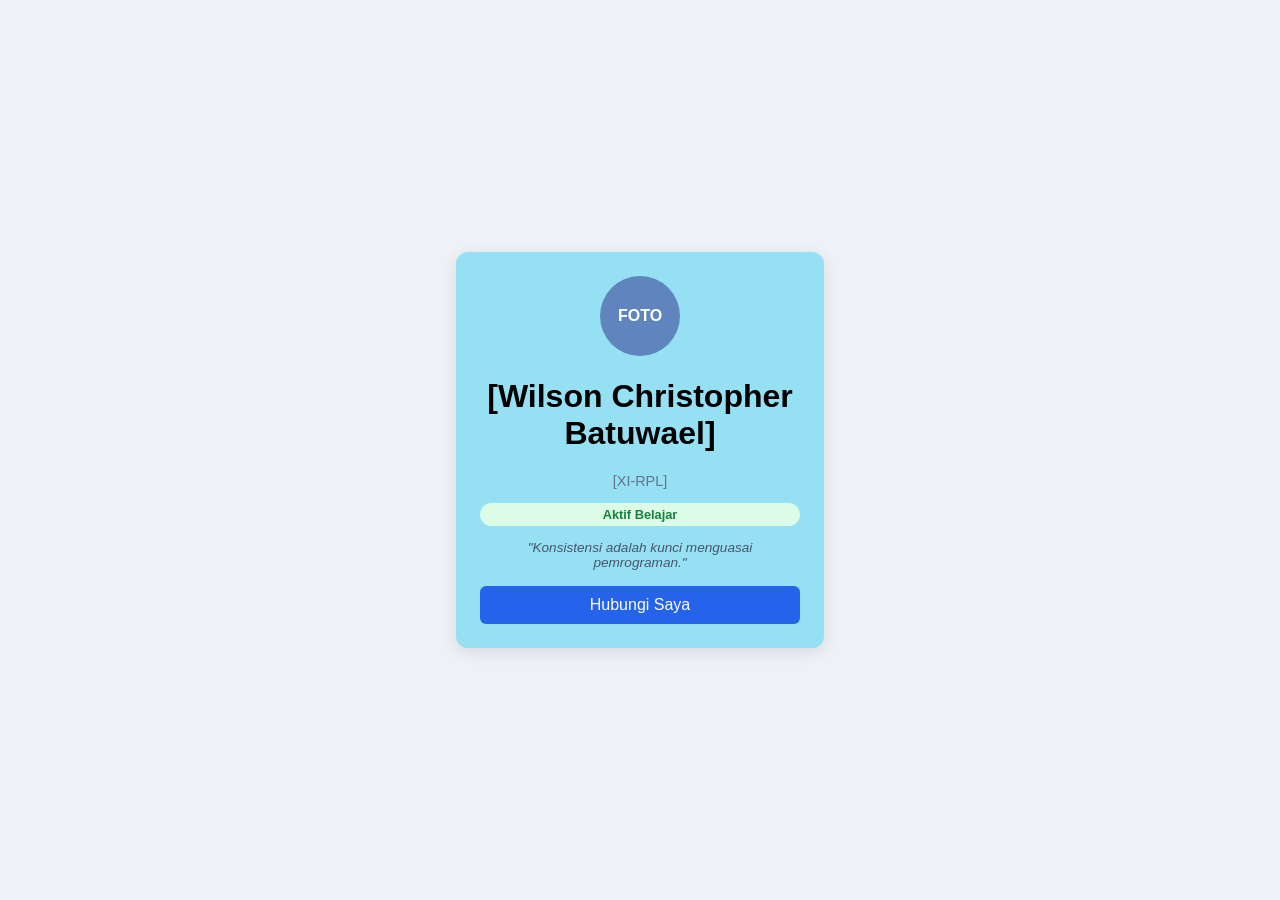
<file: index.html>
<!DOCTYPE html>
<html lang="id">
<head>
    <meta charset="UTF-8">
    <meta name="viewport" content="width=devide-width, initial-scale=1.0">
    <title>Profil Kartu Digital</title>

    <!--HUBUNGKAN EXSTERNAL CSS DI SINI-->
    <link rel="stylesheet" href="style.css">

    <!-- TULIS INTERNAL CSS DISINI-->
    <style>
        .avatar-placeholder{
            width: 80px;
            height: 80px;
            margin: 0 auto 12px auto;
            border-radius: 50%;
            background-color: #6084be;
            color: #ffffff;
            display: flex;
            align-items: center;
            justify-content: center;
            font-weight: bold;
        }

        .nama siswa{
            font-size: 1.25rem;
            color: #9caae7;
            margin-bottom: 4px;
        }

        .jurusan{
            font-size: 0.9rem;
            color: #64748b;
            margin-top: 0;
        }

        .quote {
            font-style: italic;
            font-size: 0.85rem;
            color: #475569
        }
    </style>

</head>
<body>

    <div class="card">
        <div class="avatar-placeholder">FOTO</div>
        <h1 class="nama-siswa">[Wilson Christopher Batuwael]</h1>
        <p class="jurusan">[XI-RPL]</p>

        <div class="info-section">
            <p class="status-badge" style="display: inline-blok; background-color:#dcfce7; color:#15803d; padding: 4px 12px; border-radius: 20px; font-weight: bold; font-size:0.8rem; ">Aktif Belajar</p>
            <p class="quote">"Konsistensi adalah kunci menguasai pemrograman."</p>
        </div>

        <!-- ELEMEN UNTUK INLINE CSS-->
        <a href="#" class="btn-kontak" style="display: block; margin-top: 16px; padding: 10px; background-color: #2563eb; color: #ffffff; text-decoration: none; border-radius: 6px; font-weight: 500;">Hubungi Saya</a>
    </div>

</body>
</html>
</file>
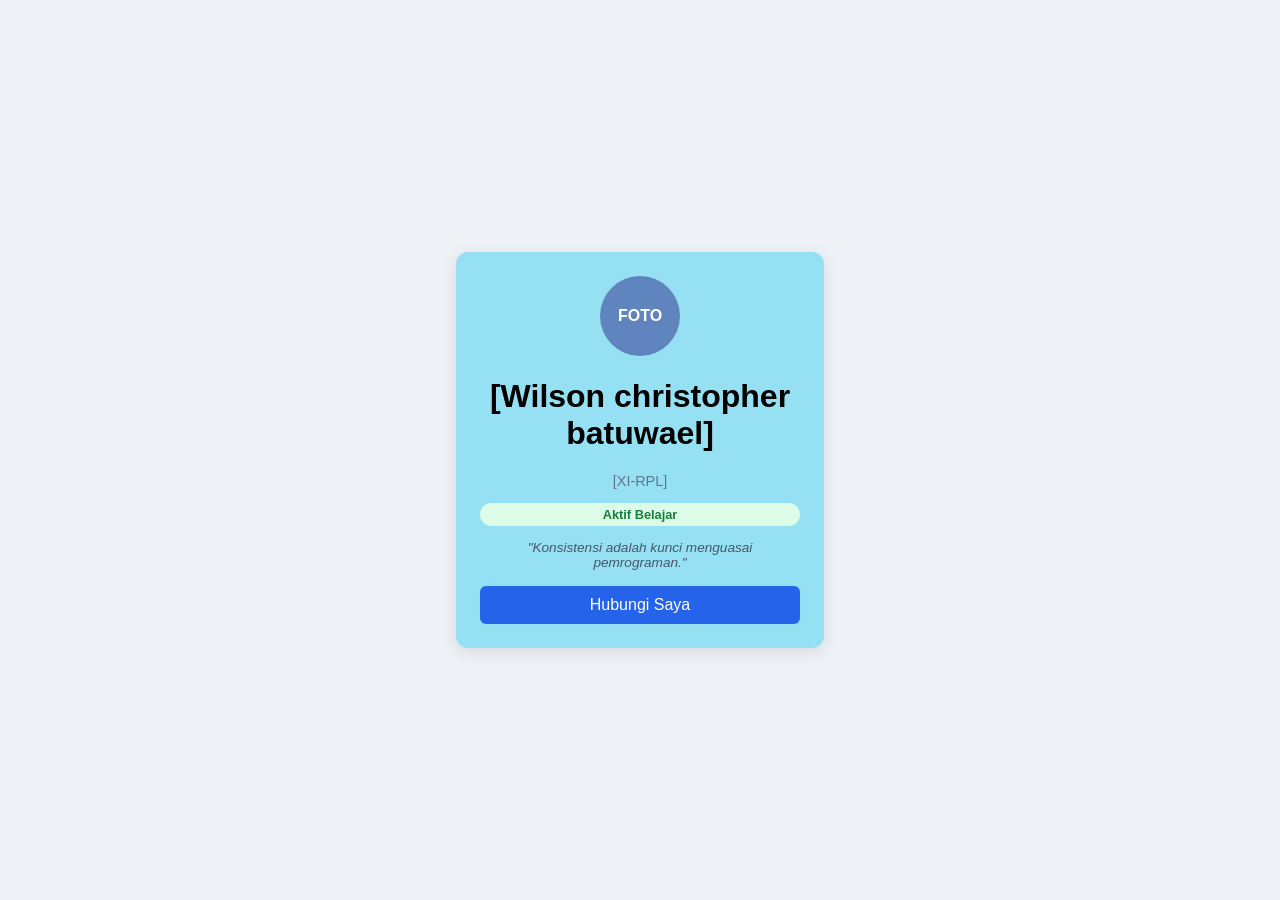
<file: aset/index.html>
<!DOCTYPE html>
<html lang="id">
<head>
    <meta charset="UTF-8">
    <meta name="viewport" content="width=devide-width, initial-scale=1.0">
    <title>Profil Kartu Digital</title>

    <!--HUBUNGKAN EXSTERNAL CSS DI SINI-->
    <link rel="stylesheet" href="style.css">

    <!-- TULIS INTERNAL CSS DISINI-->
    <style>
        .avatar-placeholder{
            width: 80px;
            height: 80px;
            margin: 0 auto 12px auto;
            border-radius: 50%;
            background-color: #6084be;
            color: #ffffff;
            display: flex;
            align-items: center;
            justify-content: center;
            font-weight: bold;
        }

        .nama siswa{
            font-size: 1.25rem;
            color: #9caae7;
            margin-bottom: 4px;
        }

        .jurusan{
            font-size: 0.9rem;
            color: #64748b;
            margin-top: 0;
        }

        .quote {
            font-style: italic;
            font-size: 0.85rem;
            color: #475569
        }
    </style>

</head>
<body>

    <div class="card">
        <div class="avatar-placeholder">FOTO</div>
        <h1 class="nama-siswa">[Wilson christopher batuwael]</h1>
        <p class="jurusan">[XI-RPL]</p>

        <div class="info-section">
            <p class="status-badge" style="display: inline-blok; background-color:#dcfce7; color:#15803d; padding: 4px 12px; border-radius: 20px; font-weight: bold; font-size:0.8rem; ">Aktif Belajar</p>
            <p class="quote">"Konsistensi adalah kunci menguasai pemrograman."</p>
        </div>

        <!-- ELEMEN UNTUK INLINE CSS-->
        <a href="#" class="btn-kontak" style="display: block; margin-top: 16px; padding: 10px; background-color: #2563eb; color: #ffffff; text-decoration: none; border-radius: 6px; font-weight: 500;">Hubungi Saya</a>
    </div>

</body>
</html>
</file>
<file: style.css>
/* Aturan Dasar Halaman*/
body {
    margin: 0;
    padding: 0;
    font-family: Arial, sans-serif;
    background-color: #eef2f6;
    display: flex;
    justify-content: center;
    align-items: center;
    min-height: 100vh;
}

/*wadah kartu utama*/
.card {
    background-color: #96e0f3;
    width: 320px;
    padding: 24px;
    border-radius: 12px;
    box-shadow: 0 4px 15px rgba(0,0,0,0.1);
    text-align: center;
    
}
</file>
<file: aset/style.css>
/* Aturan Dasar Halaman*/
body {
    margin: 0;
    padding: 0;
    font-family: Arial, sans-serif;
    background-color: #eef2f6;
    display: flex;
    justify-content: center;
    align-items: center;
    min-height: 100vh;
}

/*wadah kartu utama*/
.card {
    background-color: #96e0f3;
    width: 320px;
    padding: 24px;
    border-radius: 12px;
    box-shadow: 0 4px 15px rgba(0,0,0,0.1);
    text-align: center;
    
}
</file>
